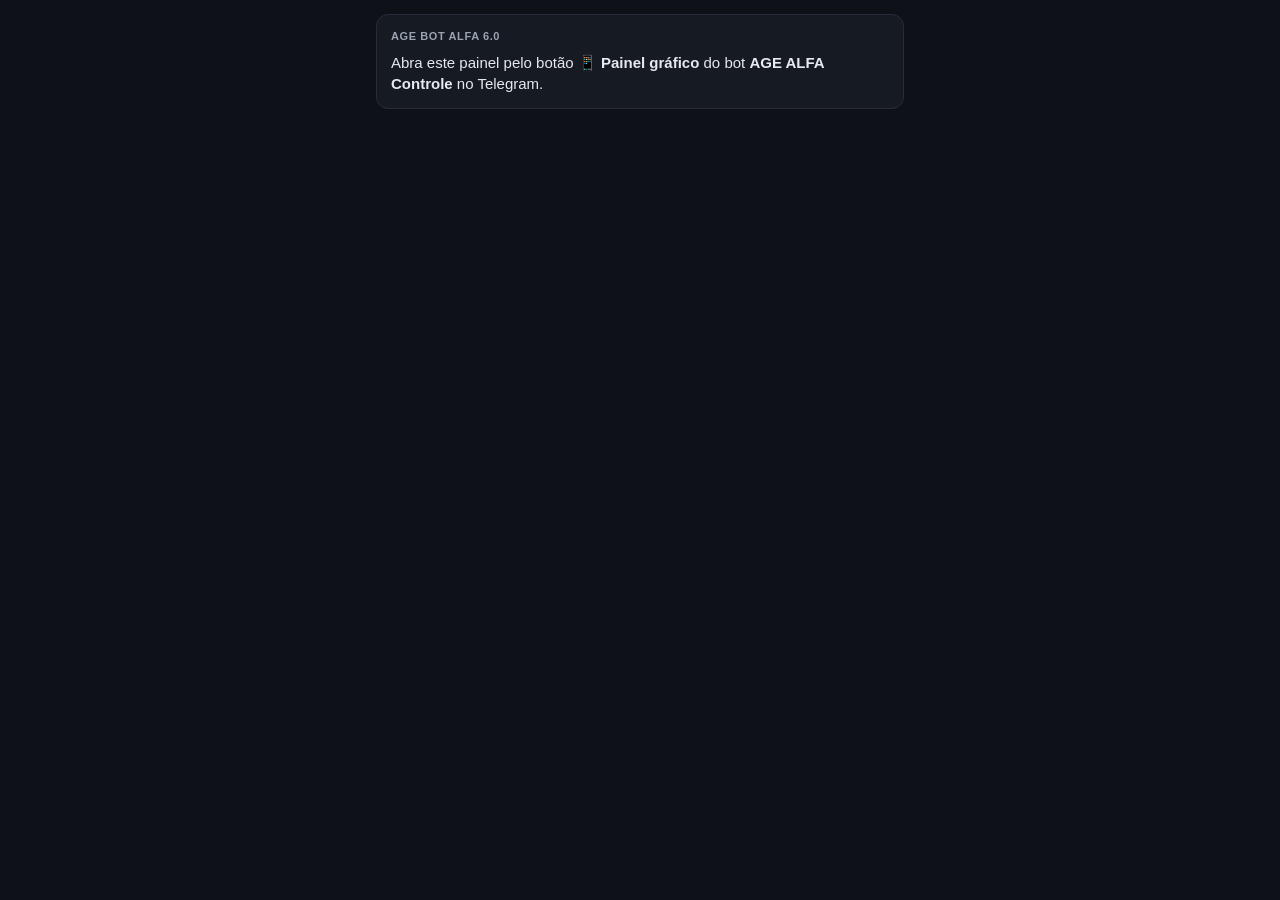
<file: index.html>
<!doctype html>
<html lang="pt-BR">
<head>
<meta charset="utf-8">
<meta name="viewport" content="width=device-width, initial-scale=1, viewport-fit=cover">
<title>AGE ALFA Painel</title>
<!-- Mini App do AGE BOT ALFA 6.0. Esta pagina NAO guarda nada e NAO tem chaves:
     os numeros chegam no proprio link (?d=...), montado pelo bot a cada resposta. -->
<script src="https://telegram.org/js/telegram-web-app.js"></script>
<style>
  :root {
    --fundo: #0e1117; --sup: #161a22; --sup2: #1c212b; --borda: #262c38; --grade: #222833; --eixo: #383835;
    --texto: #e6e9ef; --texto2: #9aa3b2; --mudo: #6b7380;
    --azul: #3987e5; --vermelho: #e66767; --bom: #0ca30c; --atencao: #fab219; --critico: #d03b3b;
  }
  * { box-sizing: border-box; }
  html, body { margin: 0; background: var(--fundo); color: var(--texto);
    font: 15px/1.4 -apple-system, "Segoe UI", Roboto, Helvetica, Arial, sans-serif; }
  main { max-width: 560px; margin: 0 auto; padding: 14px 16px 28px; }
  header { display: flex; align-items: center; gap: 10px; margin-bottom: 10px; }
  .logo { width: 34px; height: 34px; border: 2px solid var(--azul); border-radius: 9px; display: grid;
    place-items: center; font-weight: 800; font-size: 13px; color: var(--texto); flex: none; }
  h1 { font-size: 17px; margin: 0; letter-spacing: .3px; }
  .sub { color: var(--texto2); font-size: 12px; }
  .pilulas { display: flex; flex-wrap: wrap; gap: 6px; margin: 4px 0 14px; }
  .pil { border: 1px solid var(--borda); border-radius: 999px; padding: 3px 10px; font-size: 12px; font-weight: 700;
    color: var(--texto2); background: var(--sup); }
  .pil.bom { color: var(--bom); border-color: color-mix(in srgb, var(--bom) 45%, var(--borda)); }
  .pil.critico { color: var(--critico); border-color: color-mix(in srgb, var(--critico) 45%, var(--borda)); }
  .pil.atencao { color: var(--atencao); border-color: color-mix(in srgb, var(--atencao) 45%, var(--borda)); }
  .pil.azul { color: var(--azul); }
  .cartao { background: var(--sup); border: 1px solid var(--borda); border-radius: 12px; padding: 14px; margin-bottom: 12px; }
  .titulo { font-size: 11px; font-weight: 800; letter-spacing: .6px; text-transform: uppercase; color: var(--texto2);
    margin-bottom: 8px; display: flex; justify-content: space-between; gap: 8px; }
  .titulo span { font-weight: 500; text-transform: none; letter-spacing: 0; color: var(--mudo); }
  .banca { font-size: 34px; font-weight: 800; letter-spacing: -.5px; font-variant-numeric: tabular-nums; }
  .var { font-size: 14px; font-weight: 700; }
  .pos { color: var(--azul); } .neg { color: var(--vermelho); }
  .grade4 { display: grid; grid-template-columns: 1fr 1fr; gap: 10px; margin-bottom: 12px; }
  .ladrilho { background: var(--sup); border: 1px solid var(--borda); border-radius: 12px; padding: 12px; }
  .ladrilho .v { font-size: 22px; font-weight: 800; font-variant-numeric: tabular-nums; }
  .ladrilho .d { font-size: 12px; color: var(--mudo); }
  .barra-progresso { height: 6px; background: var(--sup2); border-radius: 3px; margin-top: 8px; overflow: hidden; }
  .barra-progresso div { height: 100%; background: var(--azul); border-radius: 3px; }
  svg { display: block; width: 100%; }
  .vazio { color: var(--mudo); text-align: center; padding: 22px 0; font-size: 13px; }
  .linha-pos { display: grid; grid-template-columns: 92px 1fr 70px; align-items: center; gap: 8px; padding: 7px 0;
    border-top: 1px solid var(--grade); }
  .linha-pos:first-of-type { border-top: 0; }
  .moeda { font-weight: 800; font-size: 14px; }
  .moeda small { display: block; font-weight: 500; color: var(--mudo); font-size: 11px; }
  .trilho { position: relative; height: 14px; }
  .trilho .zero { position: absolute; top: -3px; bottom: -3px; width: 1px; background: var(--eixo); }
  .trilho .b { position: absolute; top: 2px; height: 10px; border-radius: 4px; }
  .valor { text-align: right; font-weight: 800; font-variant-numeric: tabular-nums; font-size: 14px; }
  .valor small { display: block; color: var(--mudo); font-weight: 500; font-size: 11px; }
  .legenda { color: var(--mudo); font-size: 12px; margin-top: 6px; }
  .botoes { display: grid; grid-template-columns: 1fr 1fr; gap: 10px; margin-top: 4px; }
  button { appearance: none; border: 0; border-radius: 10px; padding: 13px 10px; font: inherit; font-weight: 800;
    color: var(--texto); background: var(--sup2); cursor: pointer; }
  button.prin { background: var(--azul); color: #fff; }
  button:disabled { opacity: .45; }
  button:focus-visible { outline: 2px solid var(--azul); outline-offset: 2px; }
  .rodape { color: var(--mudo); font-size: 12px; text-align: center; margin-top: 14px; }
  .aviso { background: color-mix(in srgb, var(--atencao) 16%, var(--sup)); border: 1px solid
    color-mix(in srgb, var(--atencao) 45%, var(--borda)); color: var(--texto); border-radius: 10px; padding: 9px 12px;
    font-size: 13px; margin-bottom: 12px; }
  .dica { position: absolute; pointer-events: none; background: var(--sup2); border: 1px solid var(--borda);
    border-radius: 8px; padding: 5px 8px; font-size: 12px; white-space: nowrap; display: none; }
  .curva-caixa { position: relative; }
</style>
</head>
<body>
<main id="app"><div class="vazio">Carregando...</div></main>
<script>
(function () {
  "use strict";
  var tg = window.Telegram && window.Telegram.WebApp;
  if (tg) { try { tg.ready(); tg.expand(); tg.setHeaderColor("#0e1117"); tg.setBackgroundColor("#0e1117"); } catch (e) {} }
  var app = document.getElementById("app");

  function br(v, casas) {
    casas = casas === undefined ? 2 : casas;
    return Number(v).toLocaleString("pt-BR", { minimumFractionDigits: casas, maximumFractionDigits: casas });
  }
  function sinal(v, casas) { return (v >= 0 ? "+" : "−") + br(Math.abs(v), casas); }
  function el(tag, cls, html) { var e = document.createElement(tag); if (cls) e.className = cls; if (html !== undefined) e.innerHTML = html; return e; }
  function esc(t) { return String(t).replace(/[&<>"]/g, function (c) { return { "&": "&amp;", "<": "&lt;", ">": "&gt;", '"': "&quot;" }[c]; }); }

  function ler() {
    var cod = new URLSearchParams(location.search).get("d");
    if (!cod) return null;
    try {
      cod = cod.replace(/-/g, "+").replace(/_/g, "/");
      while (cod.length % 4) cod += "=";
      var bytes = Uint8Array.from(atob(cod), function (c) { return c.charCodeAt(0); });
      return JSON.parse(new TextDecoder().decode(bytes));
    } catch (e) { return { erro: "link com dados estragados" }; }
  }

  function mandar(pedido) {
    if (tg && tg.sendData) { try { tg.sendData(pedido); return; } catch (e) {} }
    alert("Abra pelo botão 📱 Painel gráfico do bot para usar este botão.");
  }

  function curva(pontos) {
    var caixa = el("div", "curva-caixa");
    if (!pontos || !pontos.length) { caixa.appendChild(el("div", "vazio", "Sem operações fechadas ainda.<br>A curva aparece depois da primeira saída.")); return caixa; }
    var serie = [0].concat(pontos), W = 520, H = 170, m = { e: 34, d: 10, c: 10, b: 18 };
    var min = Math.min.apply(null, serie), max = Math.max.apply(null, serie);
    if (max - min < 1) { max += 0.5; min -= 0.5; }
    var x = function (i) { return m.e + i * (W - m.e - m.d) / Math.max(1, serie.length - 1); };
    var y = function (v) { return m.c + (max - v) * (H - m.c - m.b) / (max - min); };
    var d = serie.map(function (v, i) { return (i ? "L" : "M") + x(i).toFixed(1) + " " + y(v).toFixed(1); }).join(" ");
    var base = y(Math.min(Math.max(0, min), max));
    var area = d + " L" + x(serie.length - 1).toFixed(1) + " " + base.toFixed(1) + " L" + x(0).toFixed(1) + " " + base.toFixed(1) + " Z";
    var ultimo = serie[serie.length - 1];
    var svg = '<svg viewBox="0 0 ' + W + " " + H + '" role="img" aria-label="Curva do resultado acumulado em R">' +
      '<line x1="' + m.e + '" x2="' + (W - m.d) + '" y1="' + y(0) + '" y2="' + y(0) + '" stroke="var(--eixo)" stroke-width="1"/>' +
      '<text x="' + (m.e - 6) + '" y="' + (y(max) + 4) + '" fill="var(--mudo)" font-size="11" text-anchor="end">' + br(max, 1) + "</text>" +
      '<text x="' + (m.e - 6) + '" y="' + (y(min) + 4) + '" fill="var(--mudo)" font-size="11" text-anchor="end">' + br(min, 1) + "</text>" +
      '<path d="' + area + '" fill="var(--azul)" fill-opacity=".14"/>' +
      '<path d="' + d + '" fill="none" stroke="var(--azul)" stroke-width="2" stroke-linejoin="round"/>' +
      '<circle cx="' + x(serie.length - 1) + '" cy="' + y(ultimo) + '" r="4" fill="var(--azul)" stroke="var(--sup)" stroke-width="2"/>' +
      '<line id="mira" y1="' + m.c + '" y2="' + (H - m.b) + '" stroke="var(--texto2)" stroke-dasharray="3 3" visibility="hidden"/>' +
      "</svg>";
    caixa.innerHTML = svg;
    var dica = el("div", "dica"); caixa.appendChild(dica);
    var alvo = caixa.querySelector("svg"), mira = caixa.querySelector("#mira");
    function mover(ev) {
      var r = alvo.getBoundingClientRect(), px = ((ev.touches ? ev.touches[0].clientX : ev.clientX) - r.left) * W / r.width;
      var i = Math.max(0, Math.min(serie.length - 1, Math.round((px - m.e) * (serie.length - 1) / (W - m.e - m.d))));
      mira.setAttribute("x1", x(i)); mira.setAttribute("x2", x(i)); mira.setAttribute("visibility", "visible");
      dica.style.display = "block";
      dica.textContent = (i === 0 ? "início" : "operação " + i) + " · acumulado " + sinal(serie[i]) + "R";
      dica.style.left = Math.min(r.width - 170, Math.max(0, x(i) * r.width / W - 60)) + "px"; dica.style.top = "-6px";
    }
    function sair() { dica.style.display = "none"; mira.setAttribute("visibility", "hidden"); }
    alvo.addEventListener("pointermove", mover); alvo.addEventListener("touchmove", mover, { passive: true });
    alvo.addEventListener("pointerleave", sair); alvo.addEventListener("touchend", sair);
    return caixa;
  }

  function abertas(lista) {
    var c = el("div");
    if (!lista || !lista.length) { c.appendChild(el("div", "vazio", "Nenhuma posição aberta agora.")); return c; }
    var maior = Math.max.apply(null, lista.map(function (p) { return Math.abs(p[2]); }).concat([1]));
    var temNeg = lista.some(function (p) { return p[2] < 0; });
    var zero = temNeg ? 50 : 0;
    lista.slice().sort(function (a, b) { return b[2] - a[2]; }).forEach(function (p) {
      var largura = Math.abs(p[2]) / maior * (temNeg ? 50 : 100);
      var esquerda = p[2] >= 0 ? zero : zero - largura;
      var cor = p[2] >= 0 ? "var(--azul)" : "var(--vermelho)";
      var linha = el("div", "linha-pos");
      linha.innerHTML = '<div class="moeda">' + esc(p[0]) + " " + (p[1] === "L" ? "▲" : "▼") + "<small>" + (p[1] === "L" ? "LONG" : "SHORT") + (p[4] ? " · " + esc(p[4]) : "") + "</small></div>" +
        '<div class="trilho"><div class="zero" style="left:' + zero + '%"></div><div class="b" style="left:' + (Number(esquerda) || 0) + "%;width:" + (Math.max(largura, 1.5) || 1.5) + "%;background:" + cor + '"></div></div>' +
        '<div class="valor">' + sinal(p[2]) + "R<small>" + (p[3] === null ? "" : "prot. " + sinal(p[3]) + "R") + "</small></div>";
      c.appendChild(linha);
    });
    c.appendChild(el("div", "legenda", "Resultado agora em R · prot. = o que já está garantido se sair hoje pelo pior caminho (stop ou saída de 20 dias)."));
    return c;
  }

  function desenhar(D) {
    app.innerHTML = "";
    if (!D) {
      app.appendChild(el("div", "cartao", '<div class="titulo">AGE BOT ALFA 6.0</div>Abra este painel pelo botão <b>📱 Painel gráfico</b> do bot <b>AGE ALFA Controle</b> no Telegram.'));
      return;
    }
    if (D.erro) { app.appendChild(el("div", "aviso", "⚠ " + esc(D.erro) + ". Toque em Status no bot e abra o painel de novo.")); return; }
    var head = el("header");
    head.innerHTML = '<div class="logo">A6</div><div><h1>AGE BOT ALFA 6.0</h1><div class="sub">Estratégia D1 · rompimento 55/20 · ' + (D.a ? "ADMIN" : "acompanhamento") + "</div></div>";
    app.appendChild(head);
    var pil = el("div", "pilulas");
    pil.innerHTML = '<span class="pil ' + (D.r ? "bom" : "critico") + '">' + (D.r ? "● ROBÔ ATIVO" : "■ ROBÔ PARADO") + "</span>" +
      '<span class="pil azul">◆ ' + esc(D.m) + "</span>" +
      '<span class="pil ' + (D.p ? "atencao" : "") + '">' + (D.p ? "❚❚ ENTRADAS PAUSADAS" : "▶ ENTRADAS LIBERADAS") + "</span>";
    app.appendChild(pil);

    var idade = Math.round((Date.now() / 1000 - D.t) / 60);
    if (idade > 30) app.appendChild(el("div", "aviso", "Estes dados são de " + (idade < 120 ? idade + " min" : Math.round(idade / 60) + " h") + " atrás. Toque em <b>Atualizar</b>."));

    var variacao = D.b[1] - D.b[0];
    var hero = el("div", "cartao");
    hero.innerHTML = '<div class="titulo">Banca <span>sombra · banca de referência</span></div>' +
      '<div class="banca">' + br(D.b[1]) + ' <span style="font-size:15px;color:var(--texto2);font-weight:600">USDT</span></div>' +
      '<div class="var ' + (variacao >= 0 ? "pos" : "neg") + '">' + (variacao >= 0 ? "▲ " : "▼ ") + sinal(variacao) + " USDT (" + sinal(D.b[0] ? variacao / D.b[0] * 100 : 0) + "%)</div>" +
      '<div class="sub">início ' + br(D.b[0]) + " · 1R = " + br(D.u) + " USDT</div>";
    app.appendChild(hero);

    var g = el("div", "grade4");
    var fe = D.fe || [0, 0, 0, 0];
    g.innerHTML =
      '<div class="ladrilho"><div class="titulo">Abertas</div><div class="v">' + (D.ab ? D.ab.length : "-") + (D.lim ? '<span style="font-size:14px;color:var(--mudo)"> / ' + esc(D.lim) + "</span>" : "") + '</div><div class="d">' +
        (D.ab && D.ab.length ? "aberto " + sinal(D.ab.reduce(function (s, p) { return s + p[2]; }, 0)) + "R" : "nenhuma") + "</div></div>" +
      '<div class="ladrilho"><div class="titulo">Fechadas</div><div class="v">' + esc(fe[0]) + '</div><div class="d">' + esc(fe[1]) + " ganhos · " + esc(fe[2]) + " perdas</div></div>" +
      '<div class="ladrilho"><div class="titulo">Resultado</div><div class="v ' + (fe[3] >= 0 ? "" : "neg") + '">' + sinal(fe[3]) + 'R</div><div class="d">' + sinal(fe[3] * D.u) + " USDT fechado</div></div>" +
      '<div class="ladrilho"><div class="titulo">Critério D1</div><div class="v">' + esc(D.cr[0]) + '<span style="font-size:14px;color:var(--mudo)"> / ' + esc(D.cr[1]) + '</span></div><div class="d">dias seguidos sem falha</div>' +
        '<div class="barra-progresso"><div style="width:' + (Math.min(100, Number(D.cr[0]) / Number(D.cr[1]) * 100) || 0) + '%"></div></div></div>';
    app.appendChild(g);

    var cc = el("div", "cartao"); cc.appendChild(el("div", "titulo", "Curva de resultado <span>R acumulado das fechadas</span>")); cc.appendChild(curva(D.cv)); app.appendChild(cc);
    var ca = el("div", "cartao"); ca.appendChild(el("div", "titulo", "Posições abertas <span>resultado agora</span>")); ca.appendChild(abertas(D.ab)); app.appendChild(ca);

    var cp = el("div", "cartao");
    if (D.sl) {
      var vsl = D.sl[0] - D.b[0];
      cp.innerHTML = '<div class="titulo">Paralela sem limite <span>só comparação</span></div>' +
        '<div style="font-size:22px;font-weight:800">' + br(D.sl[0]) + ' <span style="font-size:13px;color:var(--texto2)">USDT</span> <span class="var ' + (vsl >= 0 ? "pos" : "neg") + '">' + sinal(vsl) + "</span></div>" +
        '<div class="sub">' + esc(D.sl[1]) + " abertas · " + esc(D.sl[2]) + " fechadas · " + sinal(D.sl[3]) + "R · oficial MAX 4: " + br(D.b[1]) + "</div>" +
        '<div class="sub">A mais que a oficial: ' + (D.sl[4] ? esc(D.sl[4]).replace(/,/g, ", ") : "nenhuma") + "</div>";
    } else {
      cp.innerHTML = '<div class="titulo">Paralela sem limite <span>só comparação</span></div><div class="sub">Começa no próximo ciclo (21:05).</div>';
    }
    app.appendChild(cp);

    var b = el("div", "botoes");
    var at = el("button", "prin", "🔄 Atualizar"); at.onclick = function () { mandar("atualizar"); }; b.appendChild(at);
    if (D.a) {
      var pz = el("button", "", D.p ? "▶ Retomar entradas" : "⏸ Pausar entradas");
      pz.onclick = function () { mandar(D.p ? "retomar" : "pausar"); };
      b.appendChild(pz);
    } else {
      var fx = el("button", "", "Fechar"); fx.onclick = function () { if (tg) tg.close(); }; b.appendChild(fx);
    }
    app.appendChild(b);
    var quando = new Date(D.t * 1000);
    app.appendChild(el("div", "rodape", "dados de " + quando.toLocaleString("pt-BR", { day: "2-digit", month: "2-digit", hour: "2-digit", minute: "2-digit" }) +
      " · último ciclo " + esc(D.uc) + " · sinais em andamento " + esc(D.si || 0) + "<br>SOMBRA: nenhuma ordem é enviada · valores estimados" +
      (D.a ? "<br>Pausar/Retomar pedem confirmação no chat." : "")));
  }

  desenhar(ler());
})();
</script>
</body>
</html>
</file>
